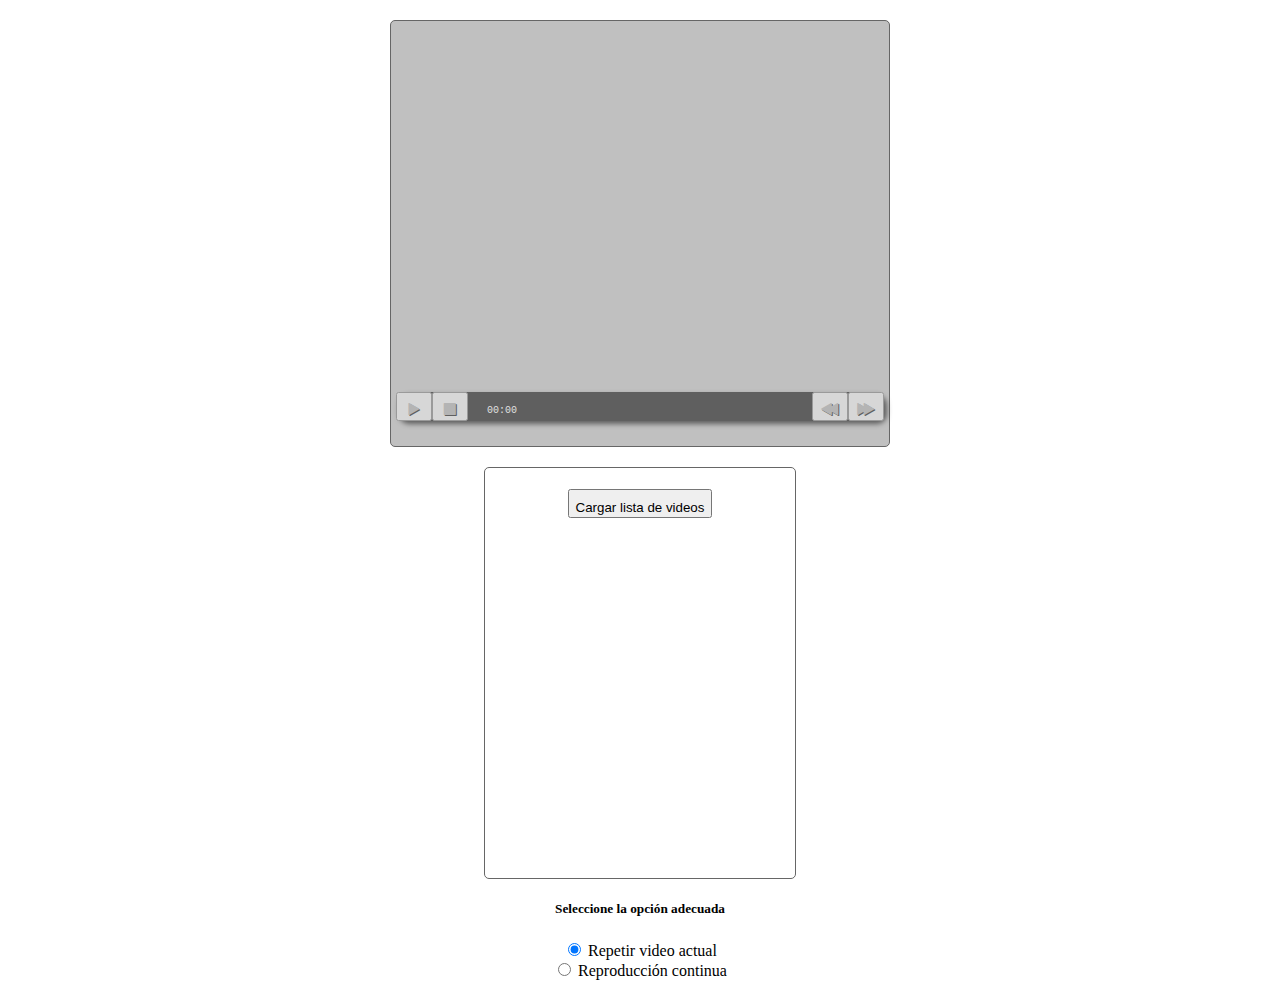
<file: index.html>
<!DOCTYPE html>
<html lang="en">
<head>
  <meta charset="UTF-8">
  <meta name="viewport" content="width=device-width, initial-scale=1.0">
  <title>Reproductor de video</title>
  <link href="https://cdn.jsdelivr.net/npm/bootstrap@5.0.1/dist/css/bootstrap.min.css" rel="stylesheet" integrity="sha384-+0n0xVW2eSR5OomGNYDnhzAbDsOXxcvSN1TPprVMTNDbiYZCxYbOOl7+AMvyTG2x" crossorigin="anonymous">
  <link rel="stylesheet" href="style.css" type="text/css">
</head>
<body>
  <div class="container">
    <div class="centrado">
        <div class="d-flex">
          <div class="reproductor">
            <h5 id="videoTitle"></h5>
            <section class="">
              <div class="player">
                <video id="vid" controls width="480" height="360" type="video/mp4" loop="false">
                </video>
                <div class="controls">
                  <button class="play" data-icon="P" aria-label="play pause toggle"></button>
                  <button class="stop" data-icon="S" aria-label="stop"></button>
                  <div class="timer">
                    <div class="timerdiv"></div>
                    <span aria-label="timer">00:00</span>
                  </div>
                  <button class="rwd" data-icon="B" aria-label="rewind"></button>
                  <button class="fwd" data-icon="F" aria-label="fast forward"></button>
                </div>
              </div>
            </section>
          </div>
          <div class="playlist">
            <section class="">
              <h5 id="tituloh5" style="display: none;">Lista de reproducción</h5>
              <div class="listdiv">
                  <ul id="list"></ul>
              </div>
              <button type="button" id="btn-list" class="btn btn-secondary">Cargar lista de videos</button>
            </section>
          </div>
      </div>
      <h5>Seleccione la opción adecuada</h5>
      <input id="rd1" name="grp1" type="radio" value="repeat" checked=""> Repetir video actual</input><br>
      <input id="rd2" name="grp1" type="radio" value="next"> Reproducción continua</input><br>
    </div>
  </div> <!-- cierre container -->
  <script src="reproductor.js"></script>
</body>
</html>
</file>
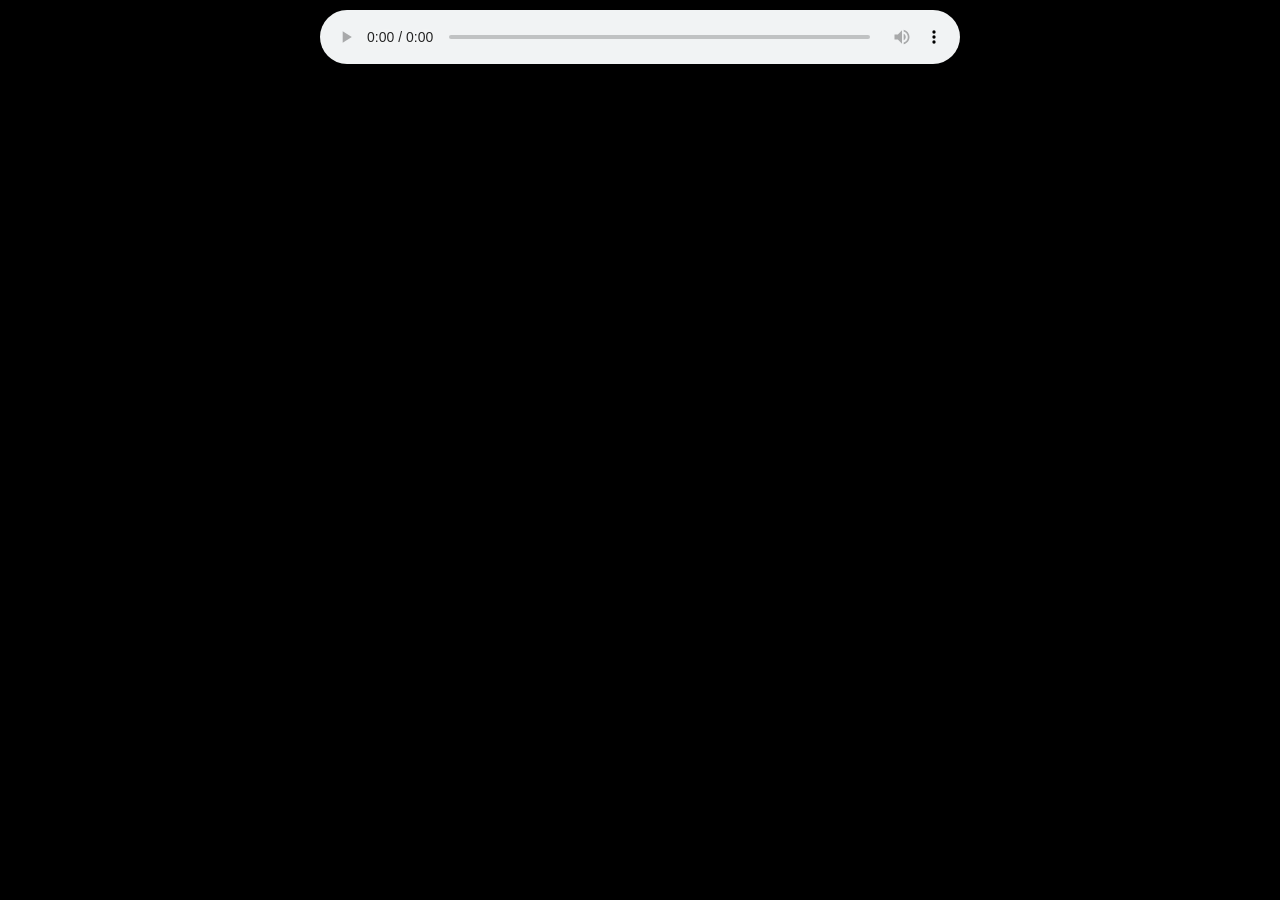
<file: efects.html>
<!DOCTYPE html>
<html lang="en">
<head>
  <meta charset="UTF-8">
  <meta name="viewport" content="width=device-width, initial-scale=1.0">
  <title>Efects Audio JavaScript</title>
  <link rel="stylesheet" href="efects.css">
</head>
<body>
   <div id="container">
      <canvas id="canvas1"></canvas>
      <audio id="audio1" controls></audio>
  </div>
  <script type="text/JavaScript" src="efects.js"></script>
</body>
</html>
</file>
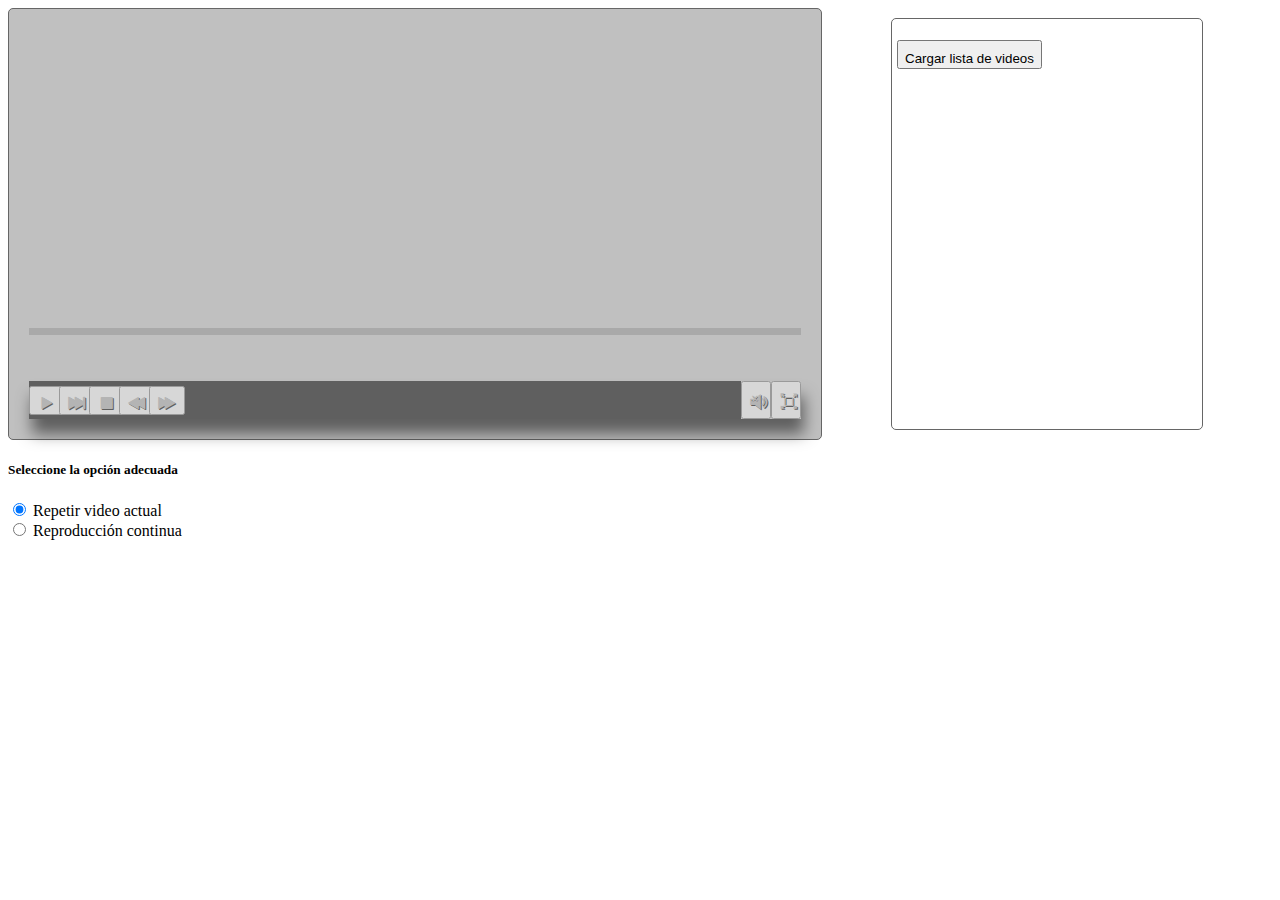
<file: reproductor.html>
<!DOCTYPE html>
<html lang="en">
<head>
  <meta charset="UTF-8">
  <meta name="viewport" content="width=device-width, initial-scale=1.0">
  <title>Reproductor de video</title>
  <link href="https://cdn.jsdelivr.net/npm/bootstrap@5.0.1/dist/css/bootstrap.min.css" rel="stylesheet" integrity="sha384-+0n0xVW2eSR5OomGNYDnhzAbDsOXxcvSN1TPprVMTNDbiYZCxYbOOl7+AMvyTG2x" crossorigin="anonymous">
  <link rel="stylesheet" href="reproductor.css" type="text/css">
</head>
<body>
  <div class="container">
        <section>
          <div class="reproductor">
            <h5 id="videoTitle" style="color: silver;">Video ...</h5>
            <div class="fila1">
              <video id="vid" controls width="" height="" type="video/mp4" loop="false"></video>
            </div>
            <div id="estado1"> </div>
            <div class="fila2">
              <div class="barra1">
                <div class="barra2"></div>
              </div>
            </div>
            <div class="fila3">
              <div class="controls">
                <div>
                  <button class="play" data-icon="P" aria-label="play pause toggle"></button>
                </div>
                <div>
                  <button class="siguiente" data-icon="j" aria-label="next"></button>
                </div>
                <div>
                  <button class="stop" data-icon="S" aria-label="stop"></button>
                </div>
                <div>
                  <button class="rwd" data-icon="B" aria-label="rewind"></button>
                </div>
                <div>
                  <button class="fwd" data-icon="F" aria-label="fast forward"></button>
                </div>
                <div class="timer">
                  <div class="timerdiv">
                    <span id="estado" aria-label="timer"></span>
                  </div>
                </div>
              </div>
              <div class="derecha">
                <button class="sonido" data-icon="Q" aria-label="sonido"></button>
                <button class="reducir" data-icon="M" aria-label="reducir"></button>
              </div>
            </div>
          </div>
          <div class="playlist">
            <div class="">
              <h5 id="tituloh5" style="display: none;">Lista de reproducción</h5>
              <div class="listdiv">
                  <ul id="list"></ul>
              </div>
              <button type="button" id="btn-list" class="btn btn-secondary">Cargar lista de videos</button>
            </div>
          </div>
      </section>
      <h5>Seleccione la opción adecuada</h5>
      <input id="rd1" name="grp1" type="radio" value="repeat" checked=""> Repetir video actual</input><br>
      <input id="rd2" name="grp1" type="radio" value="next"> Reproducción continua</input><br>
  </div> <!-- cierre container -->
  <script src="reproductor.js"></script>
</body>
</html>
</file>
<file: style.css>
@font-face {
   font-family: 'HeydingsControlsRegular';
   src: url('fonts/heydings_controls-webfont.eot');
   src: url('fonts/heydings_controls-webfont.eot?#iefix') format('embedded-opentype'),
        url('fonts/heydings_controls-webfont.woff') format('woff'),
        url('fonts/heydings_controls-webfont.ttf') format('truetype');
   font-weight: normal;
   font-style: normal;
}

.reproductor{
    width: 500px;
    margin: 20px auto;
    padding: 5px;
    background: silver;
    border: 1px solid #666666;
    -moz-border-radius: 5px;
    -webkit-border-radius: 5px;
    border-radius: 5px;
    box-sizing: border-box;
}

.player{
    width: 100%;
}

.player:hover .controls, player:focus .controls {
  opacity: 1;
}

.playlist{
    width: 300px;
    height: 400px;
    overflow-y: auto;
    margin: 10px auto;
    padding: 5px;
    border: 1px solid #666666;
    -moz-border-radius: 5px;
    -webkit-border-radius: 5px;
    border-radius: 5px;
}

.centrado {
    text-align: center;
}

#list {
    list-style: none;
}

#list li button{
    border: none;
    background: white;
}

#list button:hover {
    /*padding: 2px 7px;*/
    color: whitesmoke;
    border-bottom: 1px solid darkred;
    background: darkblue;
    cursor: pointer;
}

#list li .active {
    border-bottom: 1px solid;
    background: lightblue;
}

.controls {
  visibility: hidden;
  opacity: 0.5;
  width: 100%;
  border-radius: 10px;
  position: relative;
  bottom: 20px;
  left: 41%;
  margin-left: -200px;
  background-color: black;
  box-shadow: 3px 3px 5px black;
  transition: 1s all;
  display: flex;
}

button:before {
  font-family: HeydingsControlsRegular;
  font-size: 20px;
  position: relative;
  content: attr(data-icon);
  color: #aaa;
  text-shadow: 1px 1px 0px black;
}
.timer {
  line-height: 38px;
  font-size: 10px;
  font-family: monospace;
  text-shadow: 1px 1px 0px black;
  color: white;
  flex: 5;
  position: relative;
}

.timerdiv {
  position: absolute;
  background-color: rgba(255,255,255,0.2);
  left: 0;
  top: 0;
  width: 0;
  height: 38px;
  z-index: 2;
}

.timer span {
  position: absolute;
  z-index: 3;
  left: 19px;
}
</file>
<file: efects.css>
* {
  margin: 0;
  padding: 0;
  box-sizing: border-box;
}
#container {
  position: absolute;
  top: 0;
  left: 0;
  background: black;
  width: 100%;
  height: 100%;
}
#canvas1 {
  position: fixed;
  left: 200px;
  top: 0;
  width: 100%;
  height: 80%;
}

#audio1 {
  display: block;
  position: relative;
  width: 50%;
  margin: 10px auto;
}
</file>
<file: reproductor.css>
@font-face {
   font-family: 'HeydingsControlsRegular';
   src: url('fonts/heydings_controls-webfont.eot');
   src: url('fonts/heydings_controls-webfont.eot?#iefix') format('embedded-opentype'),
        url('fonts/heydings_controls-webfont.woff') format('woff'),
        url('fonts/heydings_controls-webfont.ttf') format('truetype');
   font-weight: normal;
   font-style: normal;
}

.reproductor h5{
  height: 30px;
}

section{
  height: 100%;
  display: grid;
  grid-template-columns: 1fr 450px;
}

video{
  width: 100%;
  height: 100%;
  max-height: calc(100vh - 102px);
}
.reproductor{
  background: silver;
  width: 100%;
  height: 100%;
  display: grid;
  grid-template-columns: 1fr;
  grid-template-rows: 30px 1fr 7px 38px;
  border: 1px solid #666666;
  -moz-border-radius: 5px;
  -webkit-border-radius: 5px;
  border-radius: 5px;
  grid-row-gap: 15px;
  padding: 20px;
  box-sizing: border-box;
    /*width: 500px;
    margin: 20px auto;
    padding: 5px;
    background: silver;
    border: 1px solid #666666;
    -moz-border-radius: 5px;
    -webkit-border-radius: 5px;
    border-radius: 5px;
    box-sizing: border-box;*/
}

.fila1{
  width: 1fr;
}

.fila3{
  display: grid;
  grid-template-columns: 1fr 60px;
  box-shadow: 3px 15px 15px black;
  transition: 0.5s all;
  height: 38px;
  opacity: 0.5;
}

.fila3:hover {
  opacity: 1;
}

.playlist{
    width: 300px;
    height: 400px;
    overflow-y: auto;
    margin: 10px auto;
    padding: 5px;
    border: 1px solid #666666;
    -moz-border-radius: 5px;
    -webkit-border-radius: 5px;
    border-radius: 5px;
}

.centrado {
    text-align: center;
}

#list {
    list-style: none;
}

#list li button{
    border: none;
    background: white;
}

#list button:hover {
    /*padding: 2px 7px;*/
    color: whitesmoke;
    border-bottom: 1px solid darkred;
    background: darkblue;
    cursor: pointer;
}

#list li .active {
    border-bottom: 1px solid;
    background: lightblue;
}

.controls {
  display: grid;
  grid-template-columns: repeat(5, 30px) 1fr;
  visibility: hidden;
  background-color: black;
  align-items: center;



  /*width: 100%;
  border-radius: 10px;
  position: relative;
  bottom: 20px;
  left: 31%;
  margin-left: -200px;
  background-color: black;
  box-shadow: 3px 3px 5px black;
  transition: 1s all;
  display: flex;*/
}

button:before {
  font-family: HeydingsControlsRegular;
  font-size: 20px;
  position: relative;
  content: attr(data-icon);
  color: #aaa;
  text-shadow: 1px 1px 0px black;
}
.timer {
  line-height: 38px;
  font-size: 10px;
  font-family: monospace;
  text-shadow: 1px 1px 0px black;
  color: white;
  /*flex: 5;*/
  position: relative;
}

.timerdiv {
  background-color: rgba(255,255,255,0.2);
  width: 0;
  height: 100%;
}

.timer span {
  padding-left: 25px;
}

.derecha{
  display: grid;
  grid-template-columns: 30px 30px;
}

.barra1{
  background-color: darkgray;
  height: 7px;
}

.barra2{
  background-color: crimson;
  height: 100%;
  width: 0%;
}

#estado1{
  text-indent: 10px;
}
</file>
